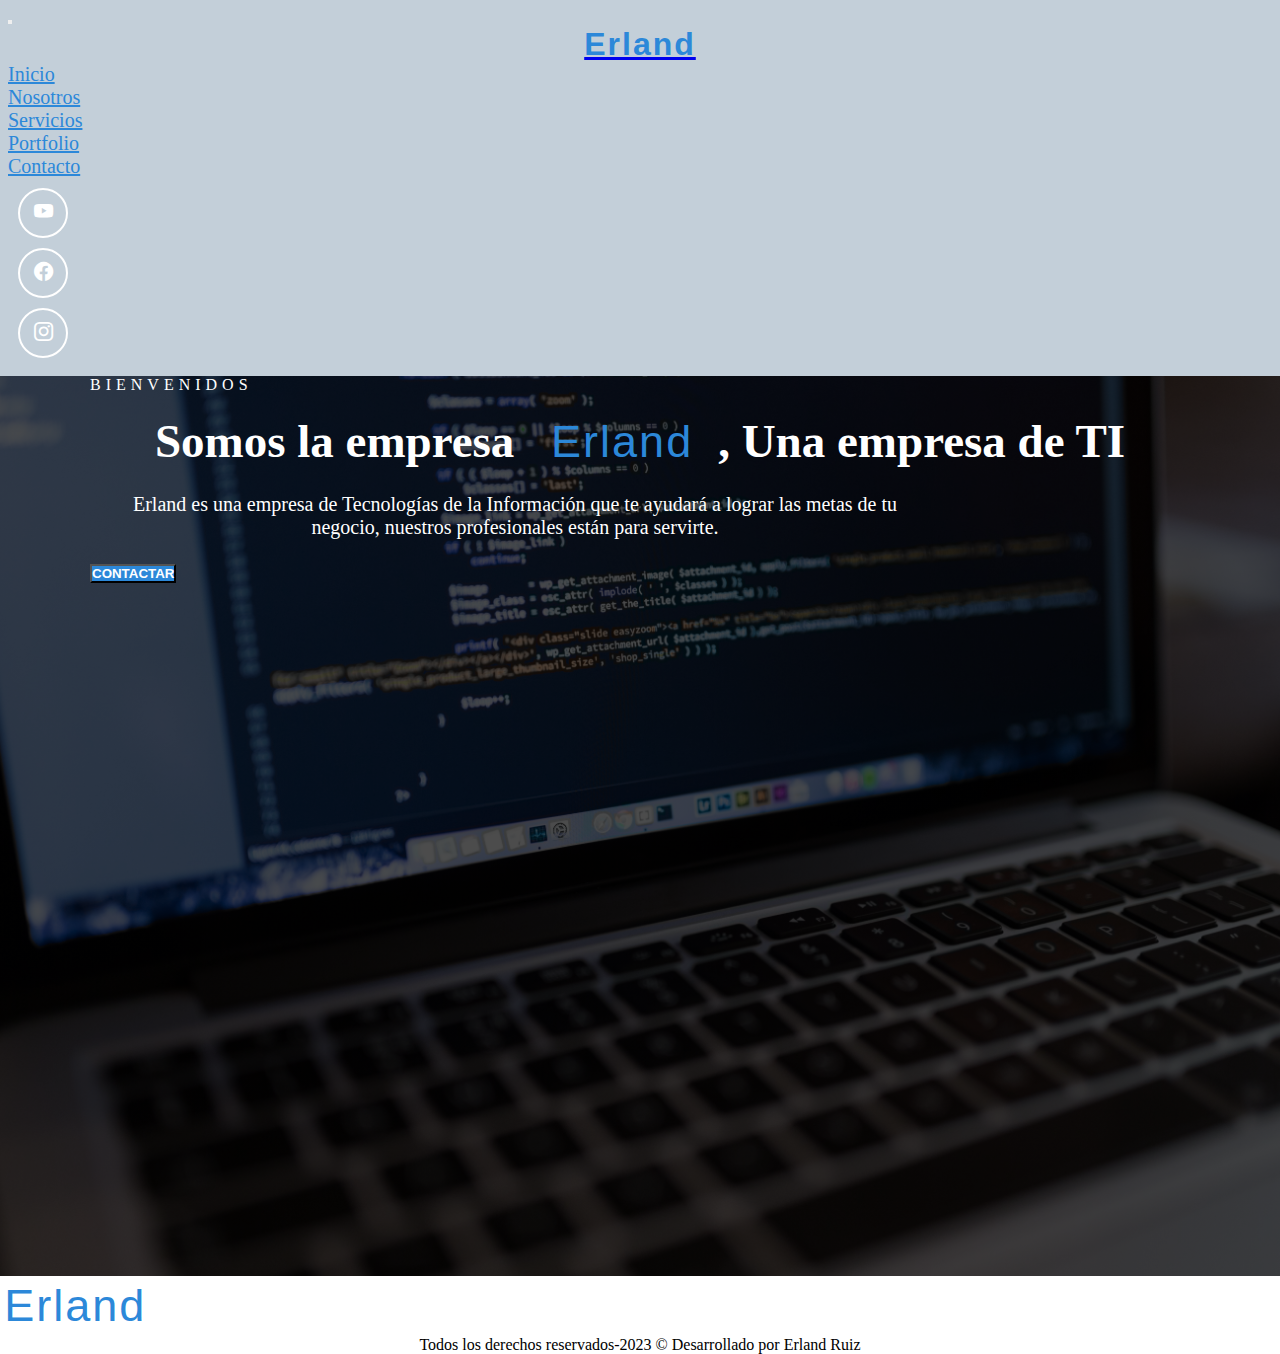
<file: index.html>
<!DOCTYPE html>
<html lang="es">
  <head>
    <!-- Metadatos -->
    <meta charset="UTF-8" />
    <meta http-equiv="X-UA-Compatible" content="IE=edge" />
    <meta name="author" content="Erland Ruiz Rivera" />
    <meta
      name="description"
      content="Proyecto de CoderHouse desarrollo Web Erland Ruiz Rivera"
    />
    <meta name="keywords" content="HTML,CSS" />
    <meta name="viewport" content="width=device-width, initial-scale=1.0" />

    <!-- Titulo -->
    <title>Proyecto Erland Ruiz Rivera</title>

    <!-- Favicon -->
    <link
      rel="shortcut icon"
      href="./assets/img/icono.png"
      type="image/x-icon"
    />

    <!-- Bootstrap -->
    <link
      href="https://cdn.jsdelivr.net/npm/bootstrap@5.3.0-alpha1/dist/css/bootstrap.min.css"
      rel="stylesheet"
      integrity="sha384-GLhlTQ8iRABdZLl6O3oVMWSktQOp6b7In1Zl3/Jr59b6EGGoI1aFkw7cmDA6j6gD"
      crossorigin="anonymous"
    />

    <!-- Iconos de Bootstrap -->
    <link rel="stylesheet" href="https://cdn.jsdelivr.net/npm/bootstrap-icons@1.10.3/font/bootstrap-icons.css">

    <!-- CSS -->
    <link rel="stylesheet" href="./css/style.css" />

    <!-- Google fonts -->
  </head>
  <body>
    <!-- Seccion encabezado -->
    <section id="inicio"> 
        
        <!-- NavBar de bootstrap -->
        <nav class="navbar navbar-expand-md navbar-light">
          <div class="container-fluid">
            <button
              class="navbar-toggler"
              type="button"
              data-bs-toggle="collapse"
              data-bs-target="#navbar-toggler"
              aria-controls="navbarTogglerDemo01"
              aria-expanded="false"
              aria-label="Toggle navigation"
            >
              <span class="navbar-toggler-icon"></span>
            </button>
            <div class="collapse navbar-collapse" id="navbar-toggler">
              <a class="navbar-brand" href="#">
                <h1>Erland</h1>
              </a>
              <ul
                class="navbar-nav d-flex justify-content-center align-items-center"
              >
                <li class="nav-item">
                  <a class="nav-link" aria-current="page" href="./index.html"
                    >Inicio</a
                  >
                </li>
                <li class="nav-item">
                  <a class="nav-link" href="./pages/nosotros.html">Nosotros</a>
                </li>
                <li class="nav-item">
                  <a class="nav-link" href="./pages/servicios.html">Servicios</a>
                </li>
                <li class="nav-item">
                  <a class="nav-link" href="./pages/portfolio.html">Portfolio</a>
                </li>
                <li class="nav-item">
                  <a class="nav-link" href="./pages/contacto.html">Contacto</a>
                </li>
              </ul>
              <!-- Iconos de redes Sociales dentro de Nav -->
              <div class="iconos-redes-sociales d-flex flex-wrap align-items-center justify-content-center">
                <a href="https://www.youtube.com/" target="_blank" rel="noopener noreferrer">
                    <i class="bi bi-youtube"></i>
                </a>
                <a href="https://es-la.facebook.com//" target="_blank" rel="noopener noreferrer">
                    <i class="bi bi-facebook"></i>
                </a>
                <a href="https://www.instagram.com/" target="_blank" rel="noopener noreferrer">
                    <i class="bi bi-instagram"></i>
                </a>
              </div>
          </div>
        </nav>
      </div>
    </section>

    <!-- Seccion pagina de inicio -->
    <section id="presentacion-contenido">
        <div class="presentacion container d-flex flex-column justify-content-center align-items-center">
            <p class="bienvenida">Bienvenidos</p>
            <h2>Somos la empresa <span>Erland</span>, Una empresa de TI</h2>
            <p class="descripcion ">Erland es una empresa de Tecnologías de la Información que te ayudará a lograr las metas de tu negocio, nuestros profesionales están para servirte.</p>
            <a href="./pages/contacto.html" target="_blank" rel="noopener noreferrer">
                <button type="button" class="btn btn-info">Contactar</button>
               </a>
        </div>
    </section>

    <!-- Seccion footer -->
    <footer class="footer d-flex align-items-center justify-content-center flex-column">
        <p class="logoerland">Erland</p>
        <p class="descripcion-derechos">Todos los derechos reservados-2023 © Desarrollado por Erland Ruiz</p>
       
      </footer>

    
   

    <script
      src="https://cdn.jsdelivr.net/npm/bootstrap@5.3.0-alpha1/dist/js/bootstrap.bundle.min.js"
      integrity="sha384-w76AqPfDkMBDXo30jS1Sgez6pr3x5MlQ1ZAGC+nuZB+EYdgRZgiwxhTBTkF7CXvN"
      crossorigin="anonymous"
    ></script>
  </body>
</html>
</file>
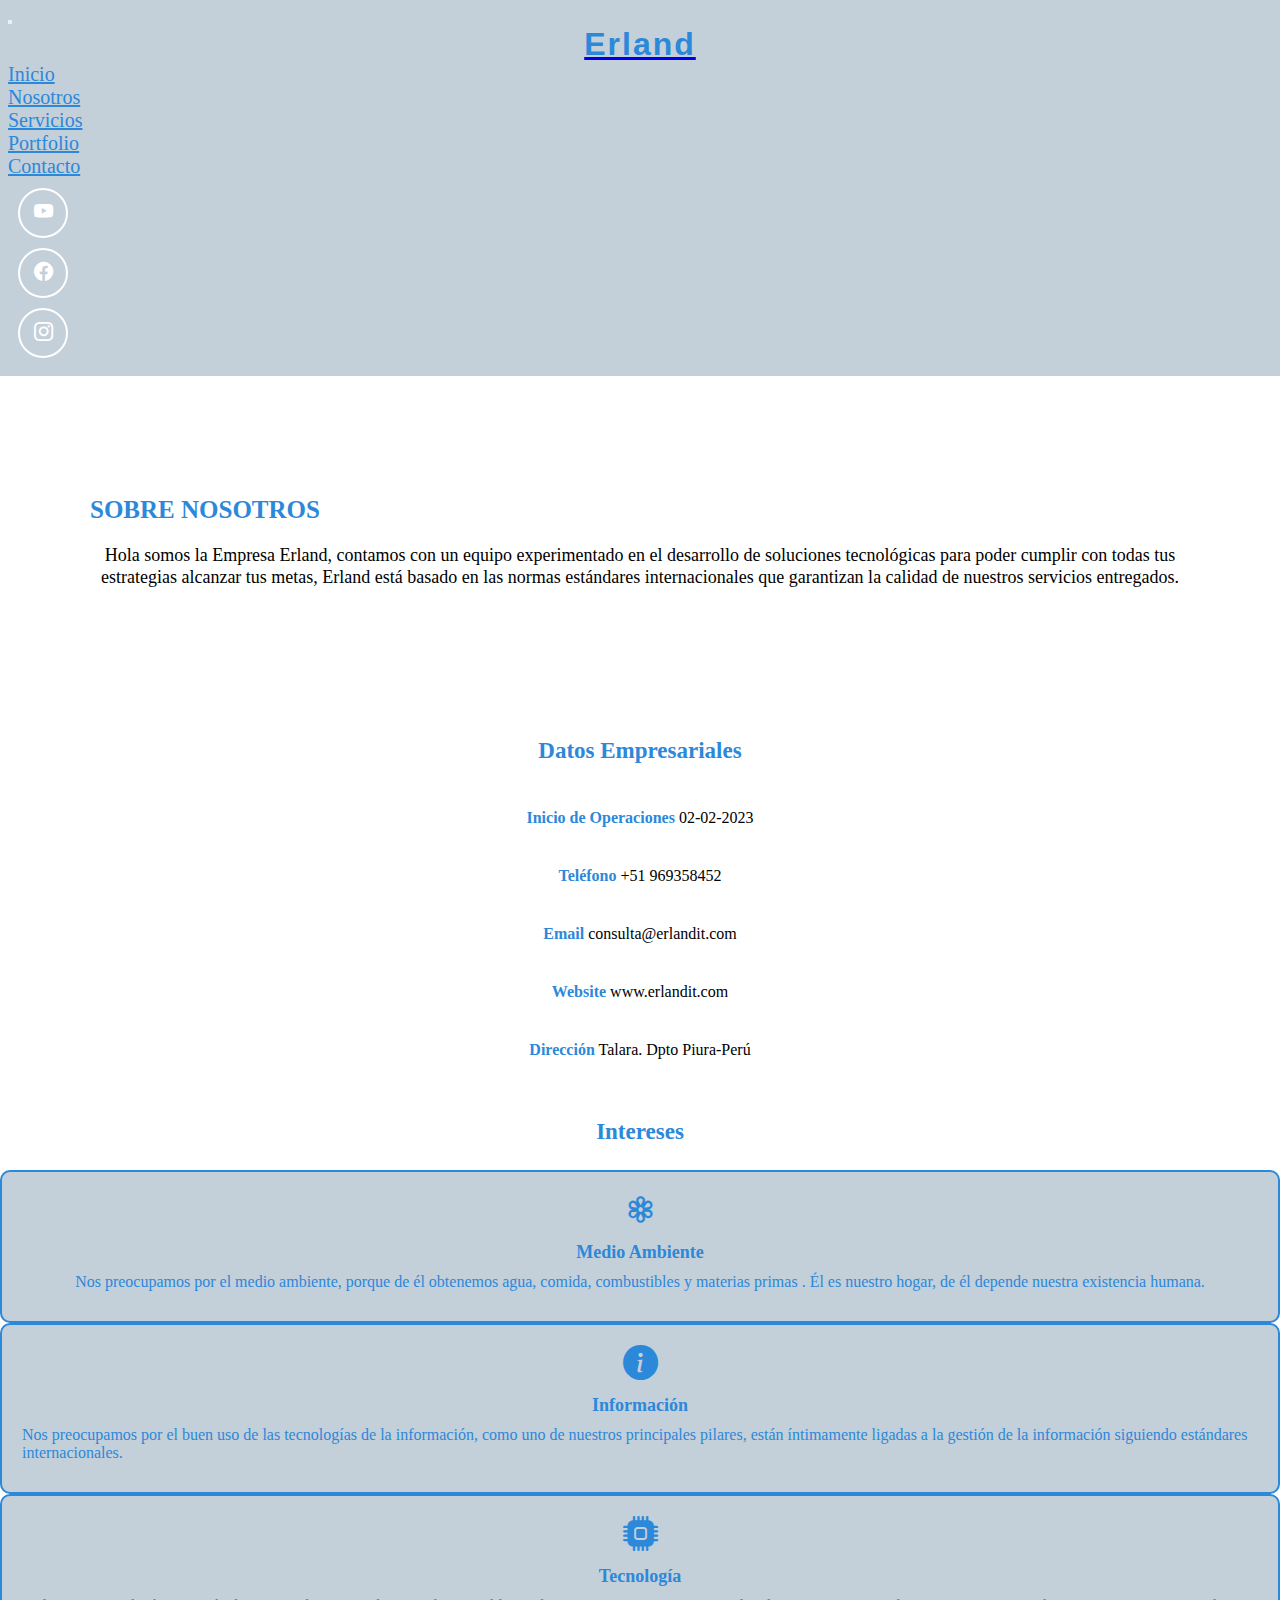
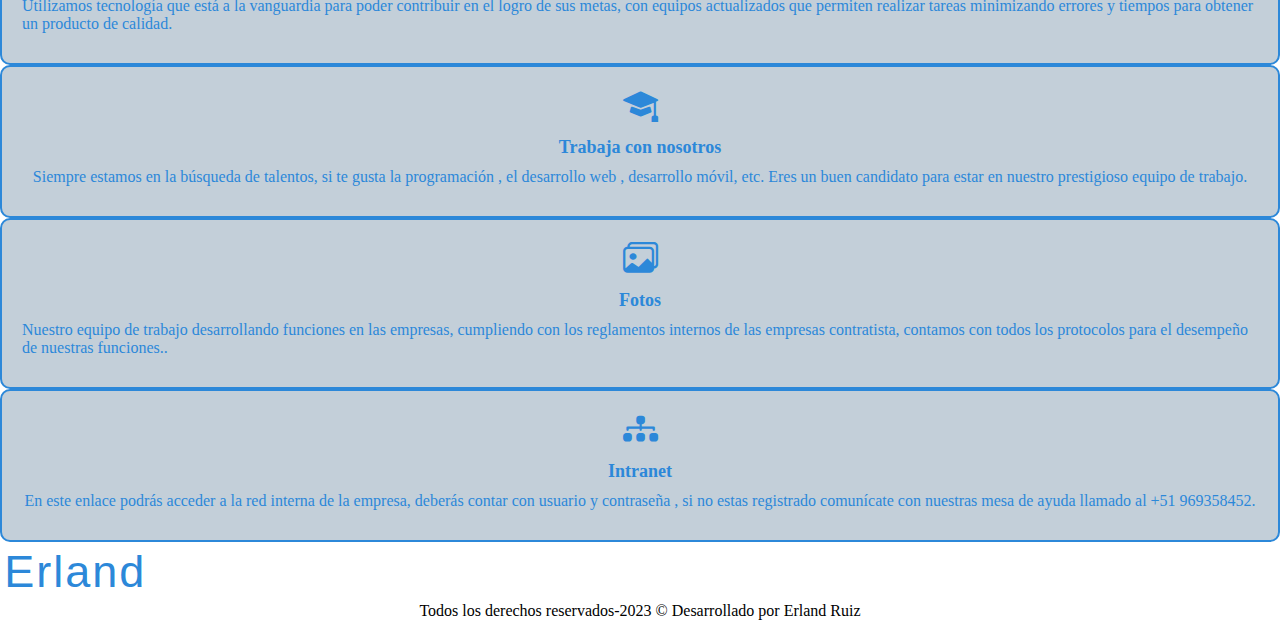
<file: pages/nosotros.html>
<!DOCTYPE html>
<html lang="es">
  <head>
    <!-- Metadatos -->
    <meta charset="UTF-8" />
    <meta http-equiv="X-UA-Compatible" content="IE=edge" />
    <meta name="author" content="Erland Ruiz Rivera" />
    <meta
      name="description"
      content="Proyecto de CoderHouse desarrollo Web Erland Ruiz Rivera"
    />
    <meta name="keywords" content="HTML,CSS" />
    <meta name="viewport" content="width=device-width, initial-scale=1.0" />

    <!-- Titulo -->
    <title>Proyecto Erland Ruiz Rivera</title>

    <!-- Favicon -->
    <link
      rel="shortcut icon"
      href="./assets/img/icono.png"
      type="image/x-icon"
    />

    <!-- Bootstrap -->
    <link
      href="https://cdn.jsdelivr.net/npm/bootstrap@5.3.0-alpha1/dist/css/bootstrap.min.css"
      rel="stylesheet"
      integrity="sha384-GLhlTQ8iRABdZLl6O3oVMWSktQOp6b7In1Zl3/Jr59b6EGGoI1aFkw7cmDA6j6gD"
      crossorigin="anonymous"
    />

    <!-- Iconos de Bootstrap -->
    <link rel="stylesheet" href="https://cdn.jsdelivr.net/npm/bootstrap-icons@1.10.3/font/bootstrap-icons.css">

    <!-- CSS -->
    <link rel="stylesheet" href="../css/style.css" />

    <!-- Google fonts -->
  </head>
  <body>
    <!-- Seccion encabezado -->
    <section id="inicio"> 
        
        <!-- NavBar de bootstrap -->
        <nav class="navbar navbar-expand-md navbar-light">
          <div class="container-fluid">
            <button
              class="navbar-toggler"
              type="button"
              data-bs-toggle="collapse"
              data-bs-target="#navbar-toggler"
              aria-controls="navbarTogglerDemo01"
              aria-expanded="false"
              aria-label="Toggle navigation"
            >
              <span class="navbar-toggler-icon"></span>
            </button>
            <div class="collapse navbar-collapse" id="navbar-toggler">
              <a class="navbar-brand" href="#">
                <h1>Erland</h1>
              </a>
              <ul
                class="navbar-nav d-flex justify-content-center align-items-center"
              >
                <li class="nav-item">
                  <a class="nav-link" aria-current="page" href="../index.html"
                    >Inicio</a
                  >
                </li>
                <li class="nav-item">
                  <a class="nav-link" href="../pages/nosotros.html">Nosotros</a>
                </li>
                <li class="nav-item">
                  <a class="nav-link" href="../pages/servicios.html">Servicios</a>
                </li>
                <li class="nav-item">
                  <a class="nav-link" href="../pages/portfolio.html">Portfolio</a>
                </li>
                <li class="nav-item">
                  <a class="nav-link" href="../pages/contacto.html">Contacto</a>
                </li>
              </ul>
              <!-- Iconos de redes Sociales dentro de Nav -->
              <div class="iconos-redes-sociales d-flex flex-wrap align-items-center justify-content-center">
                <a href="https://www.youtube.com/" target="_blank" rel="noopener noreferrer">
                    <i class="bi bi-youtube"></i>
                </a>
                <a href="https://es-la.facebook.com//" target="_blank" rel="noopener noreferrer">
                    <i class="bi bi-facebook"></i>
                </a>
                <a href="https://www.instagram.com/" target="_blank" rel="noopener noreferrer">
                    <i class="bi bi-instagram"></i>
                </a>
              </div>
          </div>
        </nav>
      </div>
    </section>

    <!-- Seccion pagina sobre nosotros -->
    <section id="sobrenosotros" class="sobrenosotros">
        <div class="contenido-seccion container d-flex flex-column justify-content-center align-items-center">
            <h3>Sobre Nosotros</h3>
            <p>Hola somos la Empresa Erland, contamos con un equipo experimentado en el desarrollo de soluciones tecnológicas para poder cumplir con todas tus estrategias alcanzar tus metas, Erland está basado en las normas estándares internacionales que garantizan la calidad de nuestros servicios entregados.</p>
        </div>
    </section>

    <!-- Seccion datos empresariales -->

    <section class="container empresariales">
        <div class="row container datos-empresariales">
            <div class="columna d-flex flex-column justify-content-center ">
                <h4>Datos Empresariales</h4>
                <ul>
                    <li >
                        <strong>Inicio de Operaciones</strong>
                        02-02-2023
                    </li>
                    <li>
                        <strong>Teléfono</strong>
                        +51 969358452
                    </li>
                    <li>
                        <strong>Email</strong>
                        consulta@erlandit.com
                    </li>
                    <li>
                        <strong>Website</strong>
                        www.erlandit.com
                    </li>
                    <li>
                        <strong>Dirección</strong>
                        Talara. Dpto Piura-Perú
                    </li>
                </ul>             
            </div>      
        </div>
    </section>
    
    <!-- Seccion Intereses -->

    <section class="intereses container">
      <h4>Intereses</h4>
      <div class="container d-flex flex-column align-items-center justify-content-center">
        <div class="row">

          <!-- Medio ambiente -->
          <div class="interes col-12 col-md-4">
            <i class="bi bi-flower3"></i>
            <span>Medio Ambiente</span>
            <p>Nos preocupamos por el medio ambiente, porque de él obtenemos agua, comida, combustibles y materias primas . Él es nuestro hogar, de él depende nuestra existencia humana.</p>
          </div>

          <!-- informacion -->
          <div class="interes col-12 col-md-4">
            <i class="bi bi-info-circle-fill"></i>
            <span>Información</span>
            <p>Nos preocupamos por el buen uso de las tecnologías de la información, como uno de nuestros principales pilares, están íntimamente ligadas a la gestión de la información siguiendo estándares internacionales. </p>
          </div>

          <!-- Tecnologia -->
          <div class="interes col-12 col-md-4">
            <i class="bi bi-cpu-fill"></i>
            <span>Tecnología</span>
            <p>Utilizamos tecnología que está a la vanguardia para poder contribuir en el logro de sus metas, con equipos actualizados que permiten realizar tareas minimizando errores y tiempos para obtener un producto de calidad.</p>
          </div>
        </div>

        <div class="row  ">
          <div class="interes d-flex flex-column col-12  col-md-4 col-lg-4">
            <i class="bi bi-mortarboard-fill"></i>
                        <span>Trabaja con nosotros</span>
            <p>Siempre estamos en la búsqueda de talentos, si te gusta la programación , el desarrollo web , desarrollo móvil, etc. Eres un buen candidato para estar  en nuestro prestigioso equipo de trabajo.</p>
          </div>
          <div class="interes d-flex flex-column col-12  col-md-4 col-lg-4">
            <i class="bi bi-images"></i>
                        <span>Fotos</span>
            <p>Nuestro equipo de trabajo desarrollando funciones en las empresas, cumpliendo con los reglamentos internos de las empresas contratista, contamos con todos los protocolos para el desempeño de nuestras funciones..</p>
          </div>
          <div class="interes d-flex flex-column col-12  col-md-4 col-lg-4">
            <i class="bi bi-diagram-3-fill"></i>
            <span>Intranet</span>
            <p>En este enlace podrás acceder a la red interna de la empresa, deberás contar con usuario y contraseña , si no estas registrado comunícate con nuestras mesa de ayuda llamado al +51 969358452.</p>
          </div>
        </div>
      </div>


    </section>

     <!-- Seccion footer -->
     <footer class="footer d-flex align-items-center justify-content-center flex-column">
      <p class="logoerland">Erland</p>
      <p class="descripcion-derechos">Todos los derechos reservados-2023 © Desarrollado por Erland Ruiz</p>
     
    </footer>




    
   

    <script
      src="https://cdn.jsdelivr.net/npm/bootstrap@5.3.0-alpha1/dist/js/bootstrap.bundle.min.js"
      integrity="sha384-w76AqPfDkMBDXo30jS1Sgez6pr3x5MlQ1ZAGC+nuZB+EYdgRZgiwxhTBTkF7CXvN"
      crossorigin="anonymous"
    ></script>
  </body>
</html>
</file>
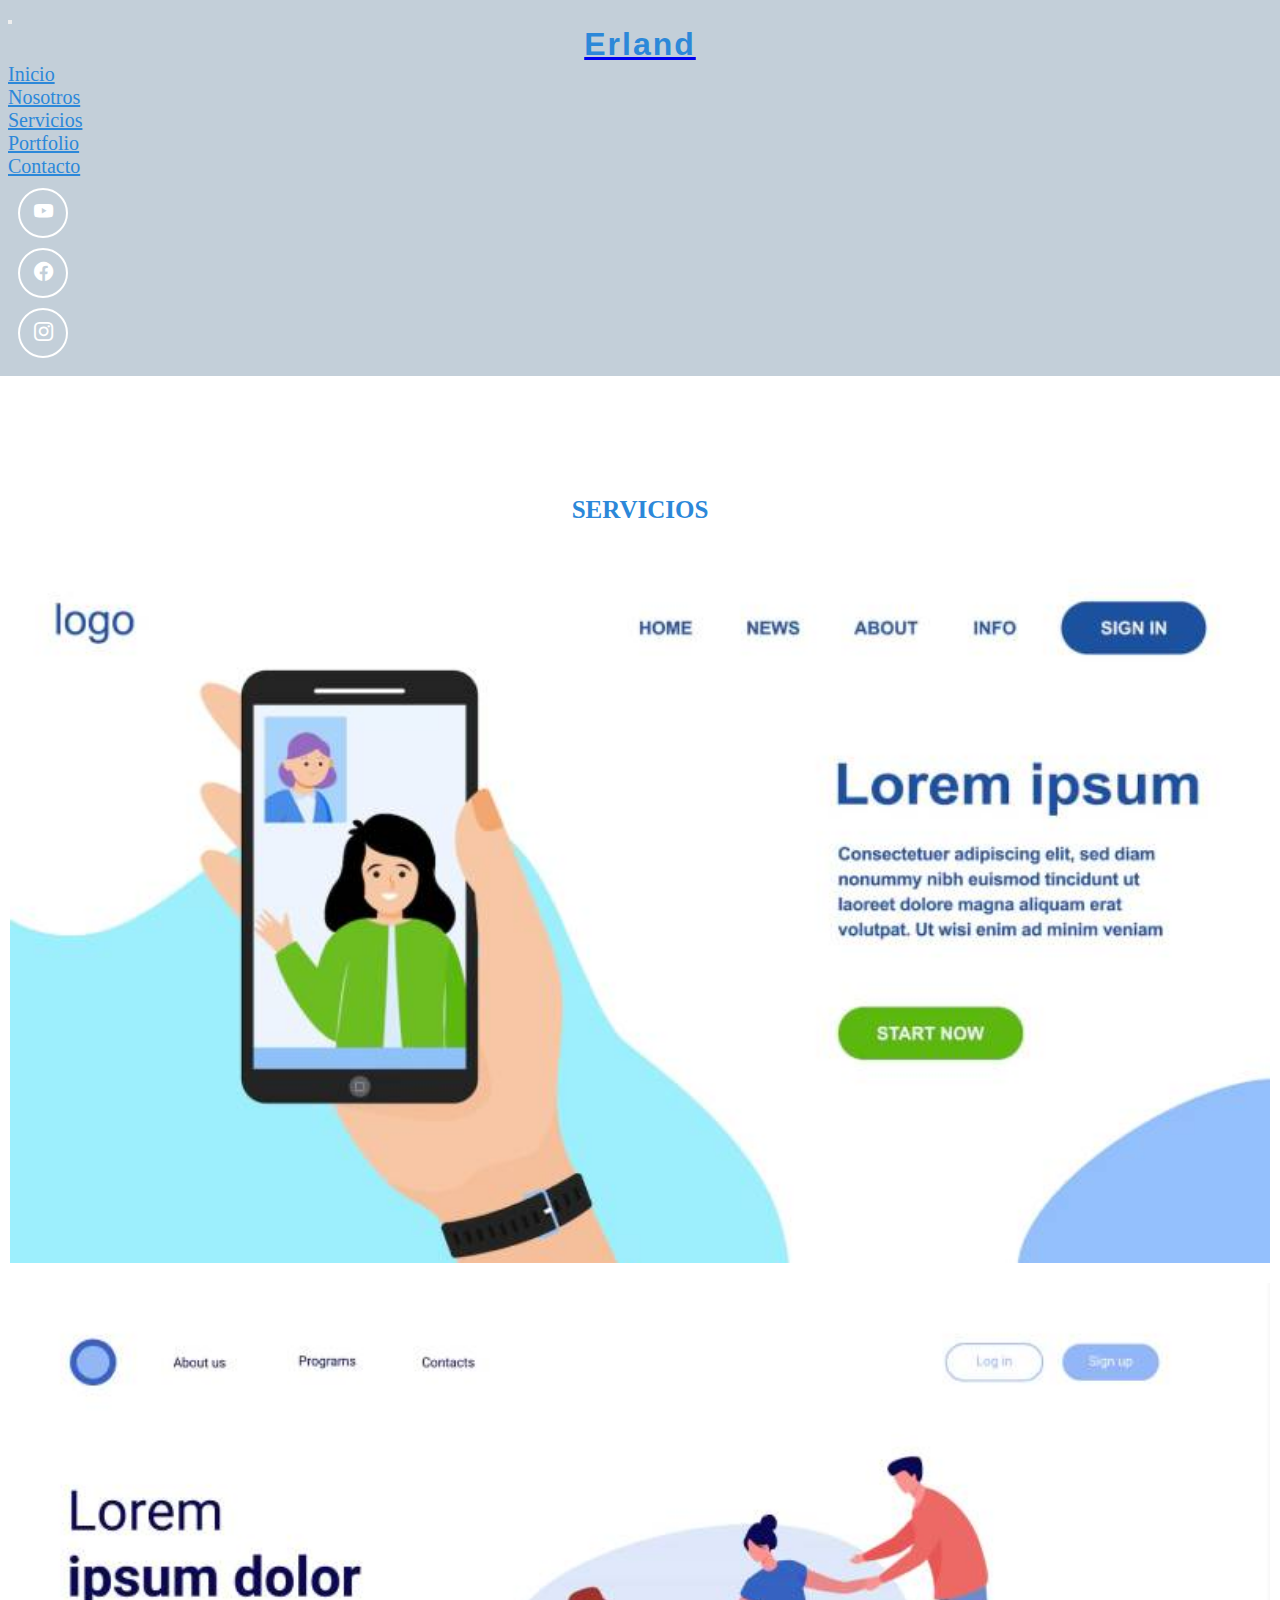
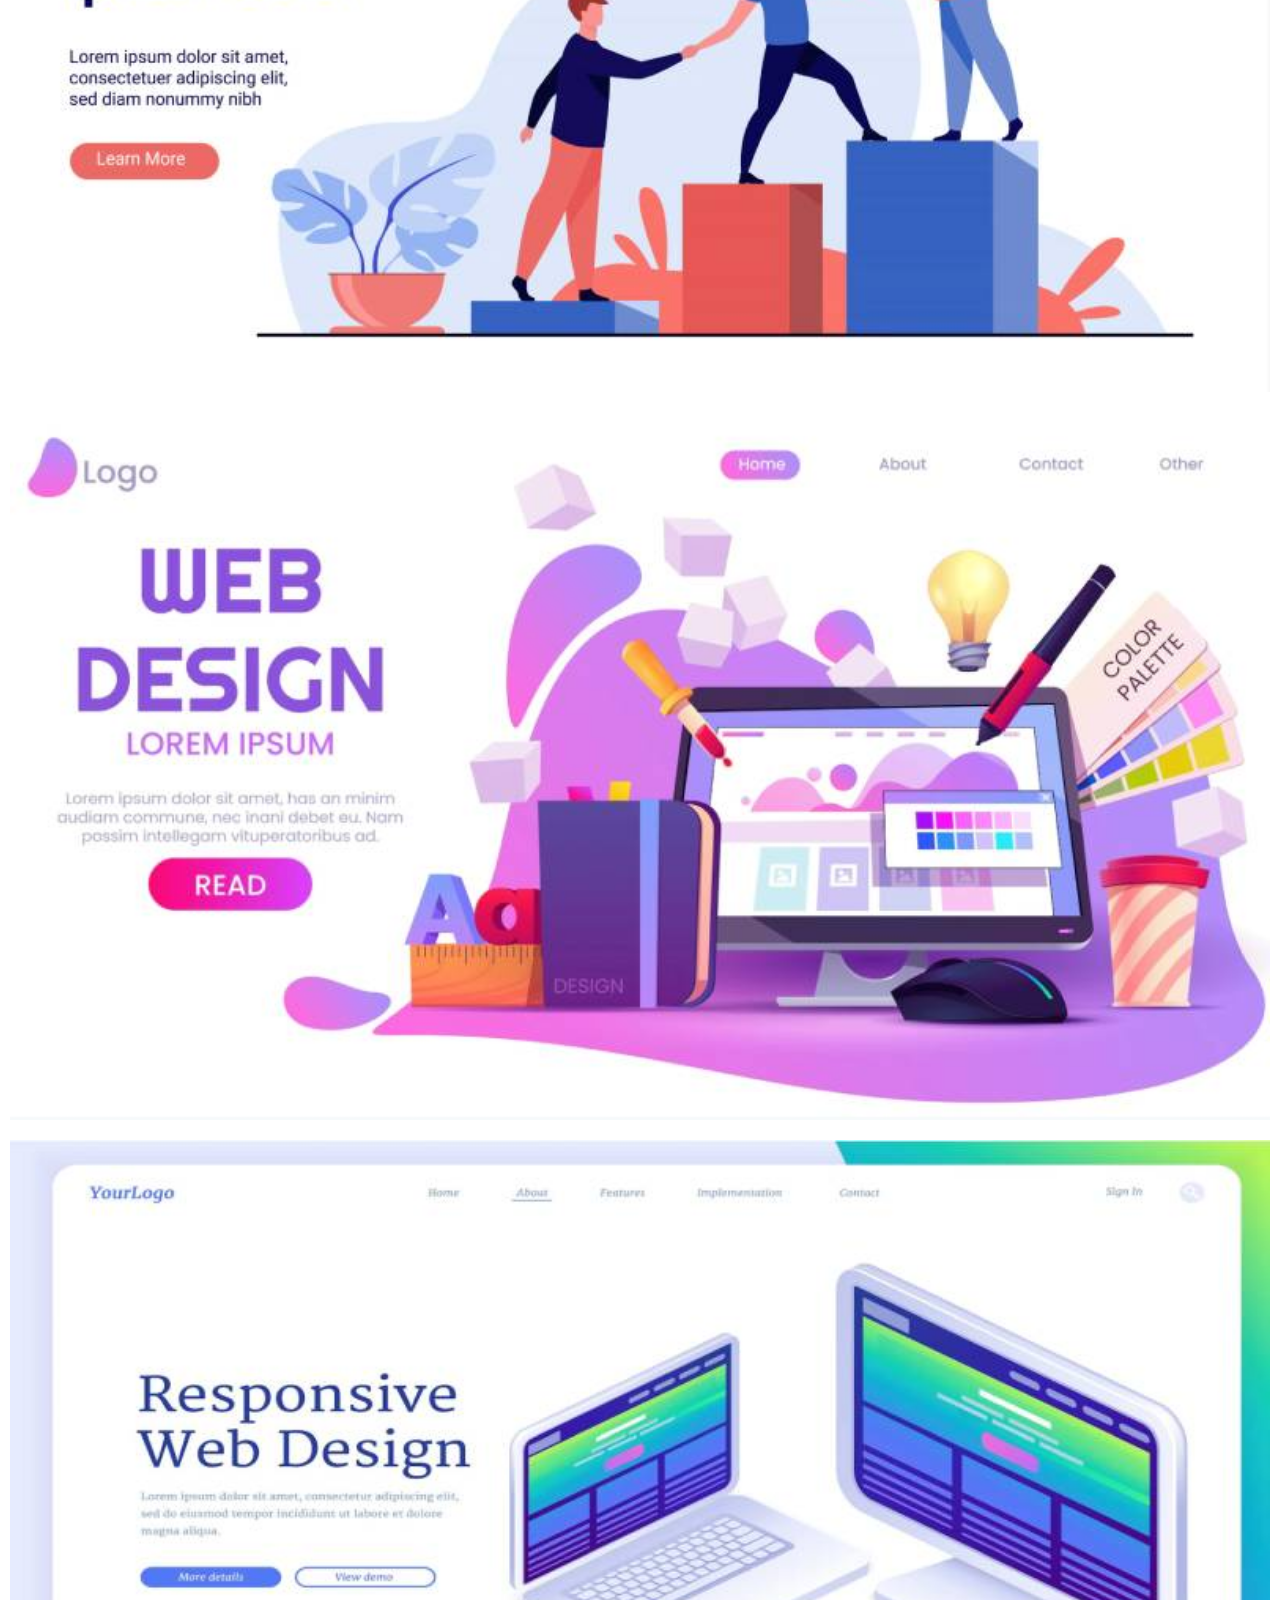
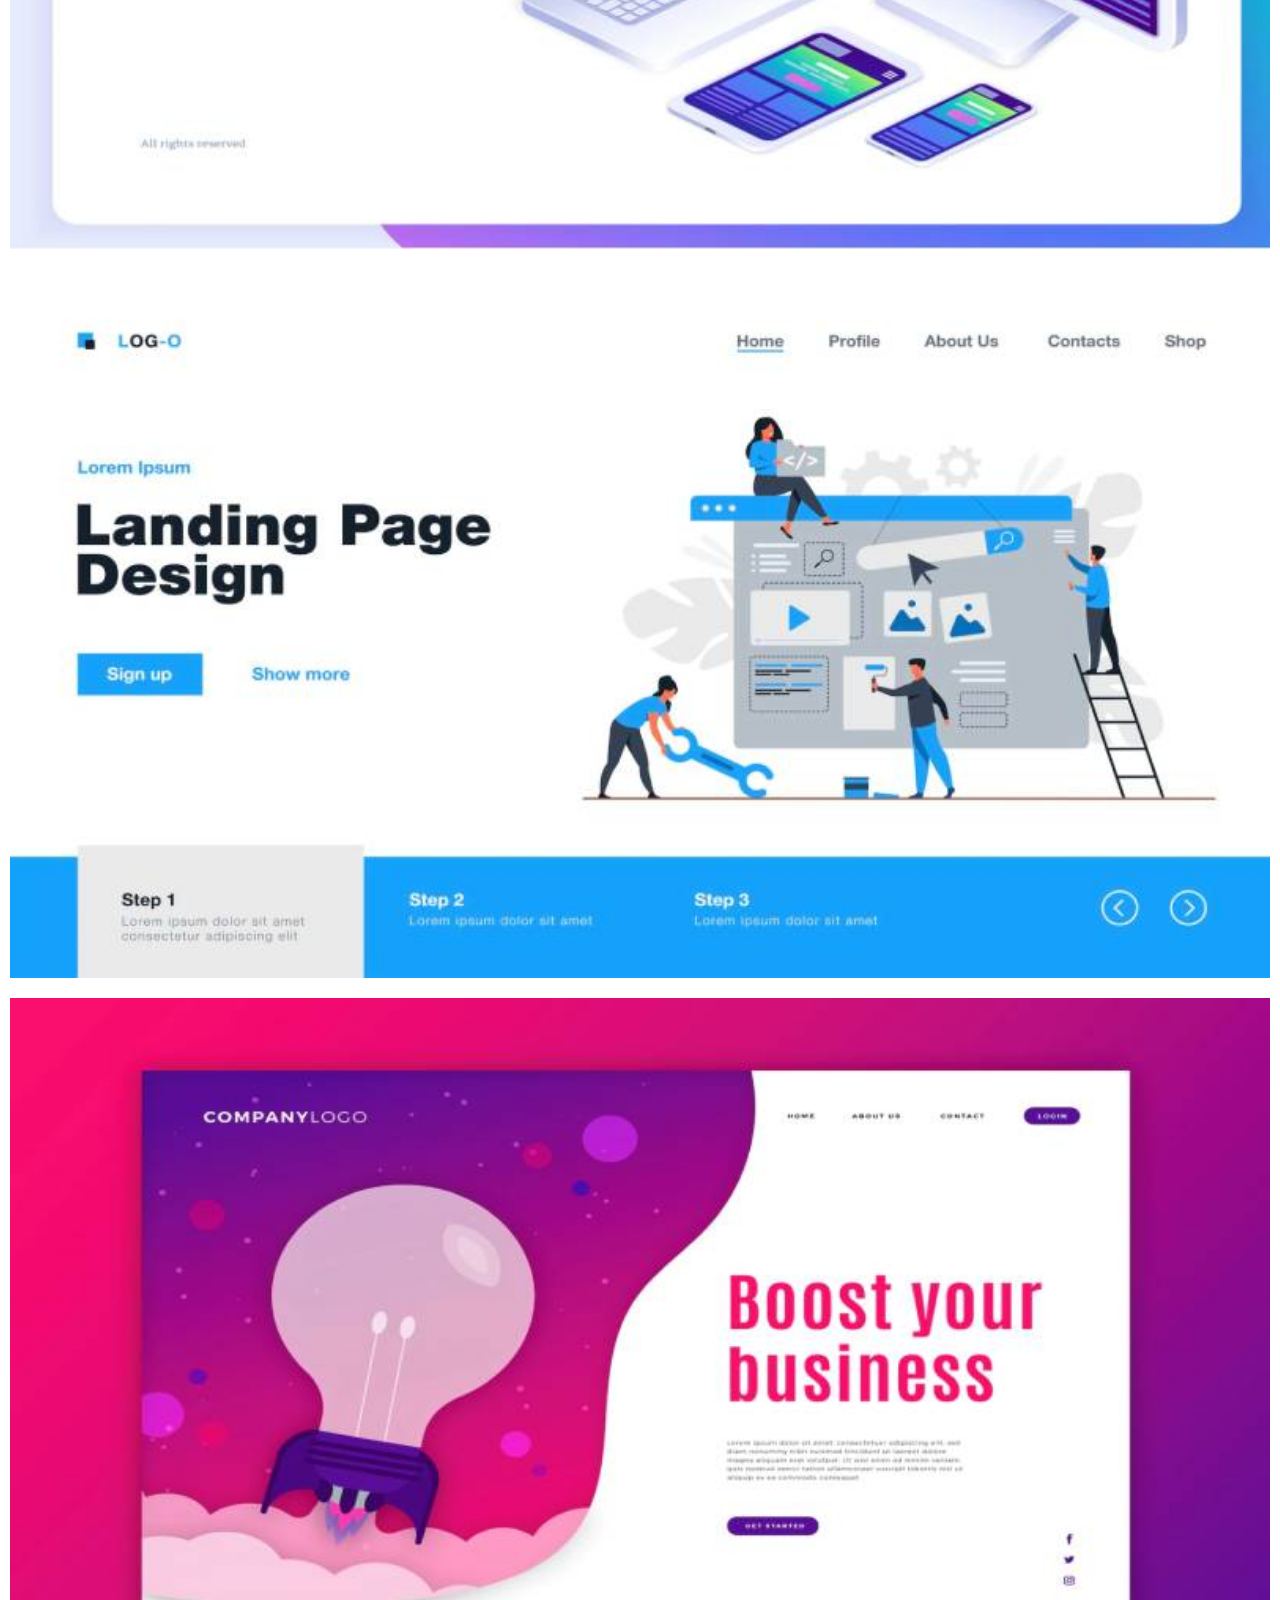
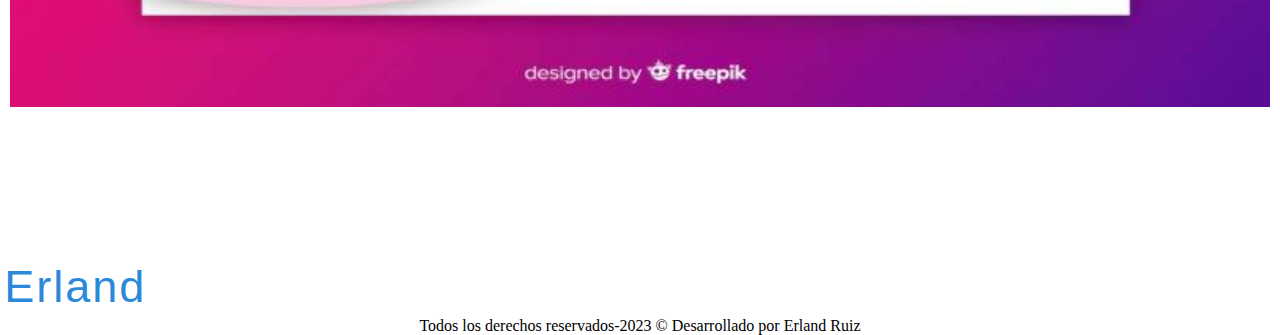
<file: pages/servicios.html>
<!DOCTYPE html>
<html lang="es">
  <head>
    <!-- Metadatos -->
    <meta charset="UTF-8" />
    <meta http-equiv="X-UA-Compatible" content="IE=edge" />
    <meta name="author" content="Erland Ruiz Rivera" />
    <meta
      name="description"
      content="Proyecto de CoderHouse desarrollo Web Erland Ruiz Rivera"
    />
    <meta name="keywords" content="HTML,CSS" />
    <meta name="viewport" content="width=device-width, initial-scale=1.0" />

    <!-- Titulo -->
    <title>Proyecto Erland Ruiz Rivera</title>

    <!-- Favicon -->
    <link
      rel="shortcut icon"
      href="./assets/img/icono.png"
      type="image/x-icon"
    />

    <!-- Bootstrap -->
    <link
      href="https://cdn.jsdelivr.net/npm/bootstrap@5.3.0-alpha1/dist/css/bootstrap.min.css"
      rel="stylesheet"
      integrity="sha384-GLhlTQ8iRABdZLl6O3oVMWSktQOp6b7In1Zl3/Jr59b6EGGoI1aFkw7cmDA6j6gD"
      crossorigin="anonymous"
    />

    <!-- Iconos de Bootstrap -->
    <link rel="stylesheet" href="https://cdn.jsdelivr.net/npm/bootstrap-icons@1.10.3/font/bootstrap-icons.css">

    <!-- CSS -->
    <link rel="stylesheet" href="../css/style.css" />

    <!-- Google fonts -->
  </head>
  <body>
    <!-- Seccion encabezado -->
    <section id="inicio"> 
        
        <!-- NavBar de bootstrap -->
        <nav class="navbar navbar-expand-md navbar-light">
          <div class="container-fluid">
            <button
              class="navbar-toggler"
              type="button"
              data-bs-toggle="collapse"
              data-bs-target="#navbar-toggler"
              aria-controls="navbarTogglerDemo01"
              aria-expanded="false"
              aria-label="Toggle navigation"
            >
              <span class="navbar-toggler-icon"></span>
            </button>
            <div class="collapse navbar-collapse" id="navbar-toggler">
              <a class="navbar-brand" href="#">
                <h1>Erland</h1>
              </a>
              <ul
                class="navbar-nav d-flex justify-content-center align-items-center"
              >
                <li class="nav-item">
                  <a class="nav-link" aria-current="page" href="../index.html"
                    >Inicio</a
                  >
                </li>
                <li class="nav-item">
                  <a class="nav-link" href="../pages/nosotros.html">Nosotros</a>
                </li>
                <li class="nav-item">
                  <a class="nav-link" href="../pages/servicios.html">Servicios</a>
                </li>
                <li class="nav-item">
                  <a class="nav-link" href="../pages/portfolio.html">Portfolio</a>
                </li>
                <li class="nav-item">
                  <a class="nav-link" href="../pages/contacto.html">Contacto</a>
                </li>
              </ul>
              <!-- Iconos de redes Sociales dentro de Nav -->
              <div class="iconos-redes-sociales d-flex flex-wrap align-items-center justify-content-center">
                <a href="https://www.youtube.com/" target="_blank" rel="noopener noreferrer">
                    <i class="bi bi-youtube"></i>
                </a>
                <a href="https://es-la.facebook.com//" target="_blank" rel="noopener noreferrer">
                    <i class="bi bi-facebook"></i>
                </a>
                <a href="https://www.instagram.com/" target="_blank" rel="noopener noreferrer">
                    <i class="bi bi-instagram"></i>
                </a>
              </div>
          </div>
        </nav>
      </div>
    </section>

    <!-- Seccion Servicios -->
    <section id="servicios" class="servicios d-flex flex-column">
        <h3>Servicios</h3>

        <!-- Galeria de servicios usando Bootstrap -->
        <div class="container text-center servicios-contenedor">
            <div class="row">
                <!-- Desarrollo Movil -->
                <div class="col-12 col-md-6 col-lg-4">
                    <div class="servicio">
                        <img src="../assets/img/desarrollomovil.jpg" alt="Desarrollo Movil">
                        <div class="overlay">
                            <p>Desarrollo Movil</p>
                            <div class="iconos">
                                <a href="https://github.com/" target="_blank" rel="noopener noreferrer">
                                    <i class="bi bi-github"></i>
                                </a>
                                <a href="https://www.google.com/" target="_blank" rel="noopener noreferrer">
                                    <i class="bi bi-browser-chrome"></i>
                                </a>
                            </div>
                        </div>
                    </div>
                </div>
                   <!-- Soporte -->
                   <div class="col-12 col-md-6 col-lg-4">
                    <div class="servicio">
                        <img src="../assets/img/soporte.jpg" alt="Soporte">
                        <div class="overlay">
                            <p>Soporte</p>
                            <div class="iconos">
                                <a href="https://github.com/" target="_blank" rel="noopener noreferrer">
                                    <i class="bi bi-github"></i>
                                </a>
                                <a href="https://www.google.com/" target="_blank" rel="noopener noreferrer">
                                    <i class="bi bi-browser-chrome"></i>
                                </a>
                            </div>
                        </div>
                    </div>
                </div>
                <!-- Diseño Web -->
                <div class="col-12 col-md-6 col-lg-4">
                    <div class="servicio">
                        <img src="../assets/img/disenoweb.jpg" alt="Diseno web">
                        <div class="overlay">
                            <p>Diseño Web</p>
                            <div class="iconos">
                                <a href="https://github.com/" target="_blank" rel="noopener noreferrer">
                                    <i class="bi bi-github"></i>
                                </a>
                                <a href="https://www.google.com/" target="_blank" rel="noopener noreferrer">
                                    <i class="bi bi-browser-chrome"></i>
                                </a>
                            </div>
                        </div>
                    </div>
                </div>
                <!-- Base de datos -->
                <div class="col-12 col-md-6 col-lg-4">
                    <div class="servicio">
                        <img src="../assets/img/basededatos.jpg" alt="Base de datos">
                        <div class="overlay">
                            <p>Base de Datos</p>
                            <div class="iconos">
                                <a href="https://github.com/" target="_blank" rel="noopener noreferrer">
                                    <i class="bi bi-github"></i>
                                </a>
                                <a href="https://www.google.com/" target="_blank" rel="noopener noreferrer">
                                    <i class="bi bi-browser-chrome"></i>
                                </a>
                            </div>
                        </div>
                    </div>
                </div>
                <!-- Software personalisable -->
                <div class="col-12 col-md-6 col-lg-4">
                    <div class="servicio">
                        <img src="../assets/img/softwarepersonalisable.jpg" alt="Software Personalisable">
                        <div class="overlay">
                            <p>Software Personalisable</p>
                            <div class="iconos">
                                <a href="https://github.com/" target="_blank" rel="noopener noreferrer">
                                    <i class="bi bi-github"></i>
                                </a>
                                <a href="https://www.google.com/" target="_blank" rel="noopener noreferrer">
                                    <i class="bi bi-browser-chrome"></i>
                                </a>
                            </div>
                        </div>
                    </div>
                </div>
                <!-- Ingenieria de Software -->
                <div class="col-12 col-md-6 col-lg-4">
                    <div class="servicio">
                        <img src="../assets/img/ingenieriasoftware.jpg" alt="Ingenieria de Software">
                        <div class="overlay">
                            <p>Ingenieria de Software</p>
                            <div class="iconos">
                                <a href="https://github.com/" target="_blank" rel="noopener noreferrer">
                                    <i class="bi bi-github"></i>
                                </a>
                                <a href="https://www.google.com/" target="_blank" rel="noopener noreferrer">
                                    <i class="bi bi-browser-chrome"></i>
                                </a>
                            </div>
                        </div>
                    </div>
                </div>
             
            </div>
        </div>
    </section>




    
     <!-- Seccion footer -->
     <footer class="footer d-flex align-items-center justify-content-center flex-column">
      <p class="logoerland">Erland</p>
      <p class="descripcion-derechos">Todos los derechos reservados-2023 © Desarrollado por Erland Ruiz</p>
     
    </footer>




    
   

    <script
      src="https://cdn.jsdelivr.net/npm/bootstrap@5.3.0-alpha1/dist/js/bootstrap.bundle.min.js"
      integrity="sha384-w76AqPfDkMBDXo30jS1Sgez6pr3x5MlQ1ZAGC+nuZB+EYdgRZgiwxhTBTkF7CXvN"
      crossorigin="anonymous"
    ></script>
  </body>
</html>
</file>
<file: css/style.css>
/*Agregar fuente*/
@import url("https://fonts.googleapis.com/css2?family=Montserrat:wght@200;400;600&display=swap");


/*Estilo universal para evitar conflictos con Padding y margin*/
* {
    margin: 0;
    padding: 0;
    box-sizing: border-box;
  
  }
  html {
    scroll-behavior: smooth;
  }
  
  /* Seccion encabezado */

  .navbar{
    padding: 0.5rem;
    background-color: rgb(195, 207, 217);
  }
  .navbar-collapse{
    align-items: center;
    justify-content: space-between;
  }
  .navbar .navbar-brand h1{
    color: rgb(44, 136, 217);
    font-family:  Haettenschweiler, sans-serif;
    letter-spacing: 2px;
    text-align: center;
  }

  .nav-item a{
    color: rgb(44, 136, 217);
    font-weight: 400;
    font-size: 20px;
  }
  .nav-item a:hover{
    color: rgb(44, 136, 217);
  }

  /* Seccion encabezado iconos-redes-sociales */
  .iconos-redes-sociales a{
    width: 50px;
    height: 50px;
    display: flex;
    align-items: center;
    justify-content: center;
    padding: 2px;
    margin: 10px;
    border: 2px solid white;
    border-radius: 50%;

  }
  .iconos-redes-sociales i{
    color: white;
    font-size: 1.2rem;
  }
  .iconos-redes-sociales a:hover{
    border: 2px solid rgb(44, 136, 217);
  }
  .iconos-redes-sociales a:hover i{
    color:rgb(44, 136, 217) ;
  }

  /* Seccion pagina de inicio */
  #presentacion-contenido{
    background: linear-gradient(rgba(0,0,0,0.7), rgba(0,0,0,0.7)),url("../assets/img/fondo-inicio.jpg");
    background-size: cover;
    background-position: center center;
    height: 100vh;
  }
  
  #presentacion-contenido .presentacion{
    max-width: 1100px;
    color: #fff;
    margin: auto;
    height: 100vh;
  }
  #presentacion-contenido .presentacion .bienvenida{
    letter-spacing: 5px;
    font-size: 16px;
    margin-bottom: 20px;
    text-transform: uppercase;
  }
  #presentacion-contenido .presentacion h2{
    font-size: 47px;
    margin-bottom: 25px;
    text-align: center; 
  }
  #presentacion-contenido .presentacion h2 span{
    font-size: 45px;
    margin: 25px;
    color: rgb(44, 136, 217);
    font-family:  Haettenschweiler, sans-serif;
    letter-spacing: 2px;
    font-weight: 400;
  }

  #presentacion-contenido .presentacion .descripcion{
    text-align: center;
    max-width: 800px;
    margin: 25px;
    font-size: 20px;
  }
  #presentacion-contenido button{
    text-transform: uppercase;
    color: #fff;
    background-color: rgb(44, 136, 217);
    font-weight: 800;
  }
footer{
    padding: 0.2px;
}
footer .logoerland{
    font-size: 45px;
    color: rgb(44, 136, 217);
    font-family:  Haettenschweiler, sans-serif;
    letter-spacing: 2px;
    font-weight: 400;
    margin: 2px;
    padding: 2px;
}
footer .descripcion-derechos{
    text-align: center;
}

/* Seccion sobrenosotros */
.sobrenosotros{
  padding: 100px 0;
  
  
}
.sobrenosotros .contenido-seccion{
  max-width: 1100px;
  margin: auto;
}

.sobrenosotros .contenido-seccion h3{
  font-size: 25px;
  color: rgb(44, 136, 217);
  padding: 20px 0;
  text-transform: uppercase;
}
.sobrenosotros .contenido-seccion p{
  font-size: 18px;
  line-height: 22px;
  margin-bottom: 50px;
  text-align: center;
}

/* Seccion datos empresariales*/
.datos-empresariales  .columna h4{
  font-size: 23px;
  color: rgb(44, 136, 217);
  margin-bottom: 25px;
  text-align: center;
}
.columna {
  margin-bottom: 40px;
}
.datos-empresariales  .columna ul li strong{
  display: inline-block;
  color: rgb(44, 136, 217);
  padding: 20px 0
}
.datos-empresariales  .columna ul {
  list-style: none;
  text-align: center;
}

/* Seccion intereses*/

.intereses .row .interes{
  background-color: rgb(195, 207, 217);

  padding: 20px;
  border-radius: 10px;
  border: 2px rgb(44, 136, 217) solid;
  display: flex;
  flex-direction: column;
  align-items: center;
  justify-content: space-evenly;
  /* margin: auto; */
  /* margin: 0px 15px 15px 0px; */
  align-items: center;
  transition:  all 0.2s ease-in;
  
}
.intereses h4{
  font-size: 23px;
  color: rgb(44, 136, 217);
  margin-bottom: 25px;
  text-align: center;

}

.intereses .row .interes:hover {
  background-color: #fff;
  border: 2px black solid;
  
}
.intereses .row .interes i{
  font-size: 35pX;
  margin-bottom: 10px;
  color: rgb(44, 136, 217); 
}
.intereses .row .interes:hover i{
  color: black;

}

.intereses .row .interes span{
  font-size: 18px;
  font-weight: bold;
  text-align: center;
  margin-bottom: 10px;
  color: rgb(44, 136, 217);
 
}
.intereses .row .interes:hover span{
  color: black;

}


.intereses .row .interes p{
  margin-bottom: 10px;
  color: rgb(44, 136, 217);
 
}
.intereses .row .interes:hover p{
  color: black;

}

/* Seccion Servicios */

.servicios{
  padding: 100px 0;
}
.servicios h3{
  font-size: 25px;
  color: rgb(44, 136, 217);
  padding: 20px 0;
  text-transform: uppercase;
  text-align: center;

}
.servicios img{
  height: 100%;
  width: 100%;
  padding: 10px;
  display: block;
  transition: all 0.2s ease;
}

.servicios-contenedor{
  margin-bottom: 40px;
}
.overlay{
  transition: all 0.2s ease;
  opacity: 0;
  position: absolute;
  top: 50%;
  left: 50%;
  transform: translate(-50%, -50%);
  text-align: center;
}
.overlay p{
  font-size: 25px;
  font-weight: bold;
  margin-bottom: 0;
}
.servicio{
  position: relative;
}
.servicio:hover img{
  opacity: 0.2;
}

.servicio:hover .overlay{
  opacity: 1;
}
.overlay i{
  font-size: 60px;
  color: black;
  margin: 10px;
}
.overlay .iconos{
  display: flex;
}

/* Seccion portfolio */
.portfolio{
  padding: 100px 0;
}
.portfolio h3{
  font-size: 25px;
  color: rgb(44, 136, 217);
  padding: 20px 0;
  text-transform: uppercase;
  text-align: center;
}
.portfolio .carousel{
  max-width: 800px;
  
}
.carousel-item{
  height: 500px;
}

.carousel-item .container{
  width: 100%;
  height: 100%;
  display: flex;
  flex-direction: column;
  align-items: center;
  justify-content: center;
}

.portfolio-imagen{

  margin: 10px 10px 20px 10px;
}
.portfolio-texto{
  max-width: 70%;
  font-size: 20px;
  text-align: center;
}
.portfolio-info{
  font-weight: bold;
  text-align: center;
}
.portfolio-info p{
  margin-bottom: 0;
}
.portfolio-info .cliente{
  font-size: 22px;
}
.portfolio-info .cargo{
  font-size: 14px;
  
}


/* Seccion Contacto */
.contacto{
  background: linear-gradient(rgba(0,0,0,0.7), rgba(0,0,0,0.7)), url("../assets/img/fondocontacto.png");
    background-size: cover;
    color: #fff;
    padding: 100px 0;
    display: flex;
    background-size: cover;
    background-repeat: no-repeat;
    background-position: center center;
    
   
   
  }
  .contacto .contenido-seccion{
    max-width: 1100px;
    margin: auto;
    display: flex;
    flex-direction: column;
    /* justify-content: center;
    margin: auto;
    align-items: center; */
   
  }
  .contacto .contenido-seccion h3{
    text-align: center;
    font-size: 25px;
    text-transform: uppercase;
    color: #fff;
    padding-bottom: 100px;
  
  }
  .contacto .contenido-seccion .fila{
    display: flex;
  }
  .contacto .contenido-seccion .fila .col{
    width: 50%;
    padding: 10px;
    position: relative;
  }
  
  .contacto .contenido-seccion .fila .col input, .contacto .contenido-seccion .fila .col textarea{
    display: block;
    width: 100%;
    padding: 18px;
    margin-bottom: 20px;
    font-size: 18px;
  }
  .contacto .contenido-seccion .fila .col button{
    text-decoration: none;
    list-style: none;
    text-transform: uppercase;
    border-radius: 14px;
    background-color: rgb(44, 136, 217) ;
    padding: 16px 20px;
    color: #fff;
    font-weight: 800;
    display: block;
    border: 2px #fff solid;
    cursor: pointer;
  }
  .contacto .contenido-seccion .fila .col img{
    width: 100%;
  }
  .contacto .contenido-seccion .fila .col .info{
    position: absolute;
    background-color: #000;
    padding: 20px;
    width: fit-content;
    left: 50%;
    top: 50%;
    transform: translate(-50% , -50%);
  }
  .contacto .contenido-seccion .fila .col .info ul{
    list-style: none;
  }
  .contacto .contenido-seccion .fila .col .info ul li{
    margin-bottom: 20px;
    font-size: 14px;
  }
  .contacto  .contenido-seccion .fila .col .info ul li i{
    color: rgb(44, 136, 217);
    display: inline-block;
    margin-right: 5px;
  }

  /* Seccion responsivo pagina de contacto */
@media screen and (max-width:768px) {
    .contacto .contenido-seccion .fila{
      display: block;
    }
    .contacto .contenido-seccion .fila .col{
      width: 100%;
    }
  }
  

/* Seccion Adaptable responsivo */

/* Adaptable responsivo pagina de Inicio h2 span y descripcion */

@media screen and (max-width:768px){
  #presentacion-contenido .presentacion h2{
    font-size: 35px;
    margin-bottom: 20px;
    text-align: center; 
  }
  #presentacion-contenido .presentacion h2 span{
    font-size: 35px;
    margin-bottom: 20px;
  }
  #presentacion-contenido .presentacion .descripcion{
  
    margin: 20px;
    font-size: 18px;
  }
}

/* Adaptable responsivo pagina sobre nosotros datos-empresariales  */
@media screen and (max-width:992px) {
  .datos-intereses .datos-empresariales-interes{
    text-align: center;
  }
  
}

/* Adaptable responsivo pagina servicios  iconos de github y crome  */
@media screen and (max-width:576px) {
  .overlay i{
    font-size: 35px;
    
  }
  .overlay p{
    font-size: 16px;
    
  }
  
}

/* Adaptable responsivo pagina de portfolio carousel */
@media screen and (max-width:576px){
  .portfolio-texto{
    font-size: 16px;
  }
  .portfolio-info .cliente{
    font-size: 18px;
  }
  .portfolio-info .cargo{
    font-size: 12px;
    
  }
}
</file>
